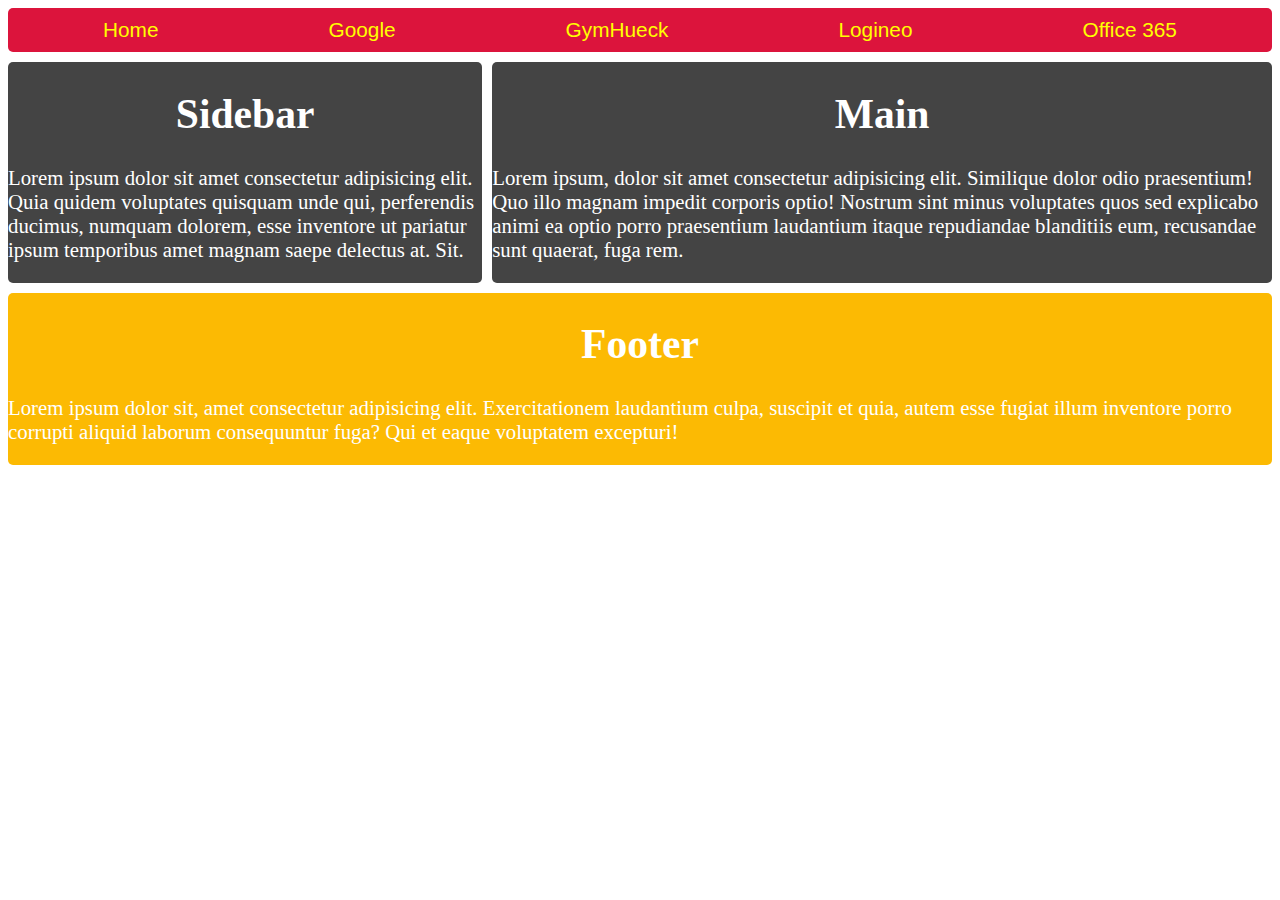
<file: 2022-09-12/index.html>
<!DOCTYPE html>
<html lang="en">

<head>
  <meta charset="UTF-8">
  <meta name="viewport" content="width=device-width, initial-scale=1.0">
  <meta http-equiv="X-UA-Compatible" content="ie=edge">
  <link rel="stylesheet" href="style.css">
  <title>Standardlayout</title>
</head>

<body>
  <div class="wrapper"> <!-- Elternelement für Grid -->
    <div class="flexheader header"> <!-- Elternelement für Flexbox -->
      <div class="link"><a href="./index.html">Home</a></div>
      <div class="link"><a href="https://www.google.com" target="_blank">Google</a></div>
      <div class="link"><a href="https://gymnasium-hueckelhoven.de" target="_blank">GymHueck</a></div>
      <div class="link"><a href="https://167642.logineonrw-lms.de/" target="_blank">Logineo</a></div>
      <div class="link"><a href="https://www.office.com/" target="_blank">Office 365</a></div>
    </div>

    <div class="box sidebar">
      <h1>Sidebar</h1>
      <p>Lorem ipsum dolor sit amet consectetur adipisicing elit. Quia quidem voluptates quisquam unde qui, perferendis
        ducimus, numquam dolorem, esse inventore ut pariatur ipsum temporibus amet magnam saepe delectus at. Sit.</p>
    </div>

    <div class="box main">
      <h1>Main</h1>
      <p>Lorem ipsum, dolor sit amet consectetur adipisicing elit. Similique dolor odio praesentium! Quo illo magnam
        impedit corporis optio! Nostrum sint minus voluptates quos sed explicabo animi ea optio porro praesentium
        laudantium itaque repudiandae blanditiis eum, recusandae sunt quaerat, fuga rem.</p>
    </div>

    <div class="box footer">
      <h1>Footer</h1>
      <p>Lorem ipsum dolor sit, amet consectetur adipisicing elit. Exercitationem laudantium culpa, suscipit et quia,
        autem esse fugiat illum inventore porro corrupti aliquid laborum consequuntur fuga? Qui et eaque voluptatem
        excepturi!</p>
    </div>

  </div>
</body>

</html>
</file>
<file: 2022-09-12/style.css>
/* Hier werden die Bereiche der Vorlage definiert */

.header {
  grid-area: header;
}

.sidebar {
  grid-area: sidebar;
}

.main {
  grid-area: main;
}

.footer {
  grid-area: footer;
}

/* Einspaltiges Standardlayout für mobile Geräte */

.wrapper {
  display: grid;
  grid-gap: 10px;
  grid-template-areas:
    "header"
    "sidebar"
    "main"
    "footer";
}

/* Dreispaltiges Layout für Breite >=800 Pixel */
@media (min-width: 800px) {
  .wrapper {
    display: grid;
    grid-gap: 10px;
    grid-template-areas:
      "header header header"
      "sidebar main main"
      "footer footer footer";
  }
}

/* Folgender Code ist optional / nicht unbedingt notwendig */
.box {
  background-color: #444;
  color: #fff;
  border-radius: 5px;
  font-size: 1.3rem;
}

/* Möchte man mehrere Klassen ansprechen, kann man sie mit Komma abtrennen */
.sidebar h1,
.main h1,
.footer h1 {
  text-align: center;
}


.footer {
  background-color: #fcba03;
}

.flexheader {
  display: flex;
  justify-content: space-around;
  flex-grow: inherit;
  border-radius: 5px;
  font-size: 1.3rem;
  padding: 10px;
  font-family: Arial, Helvetica, sans-serif;
  color: wheat;
  background-color: crimson;
}

.link a {
  text-decoration: none;
  color: yellow;
}

.link:visited {
  color: yellow;
}
</file>
